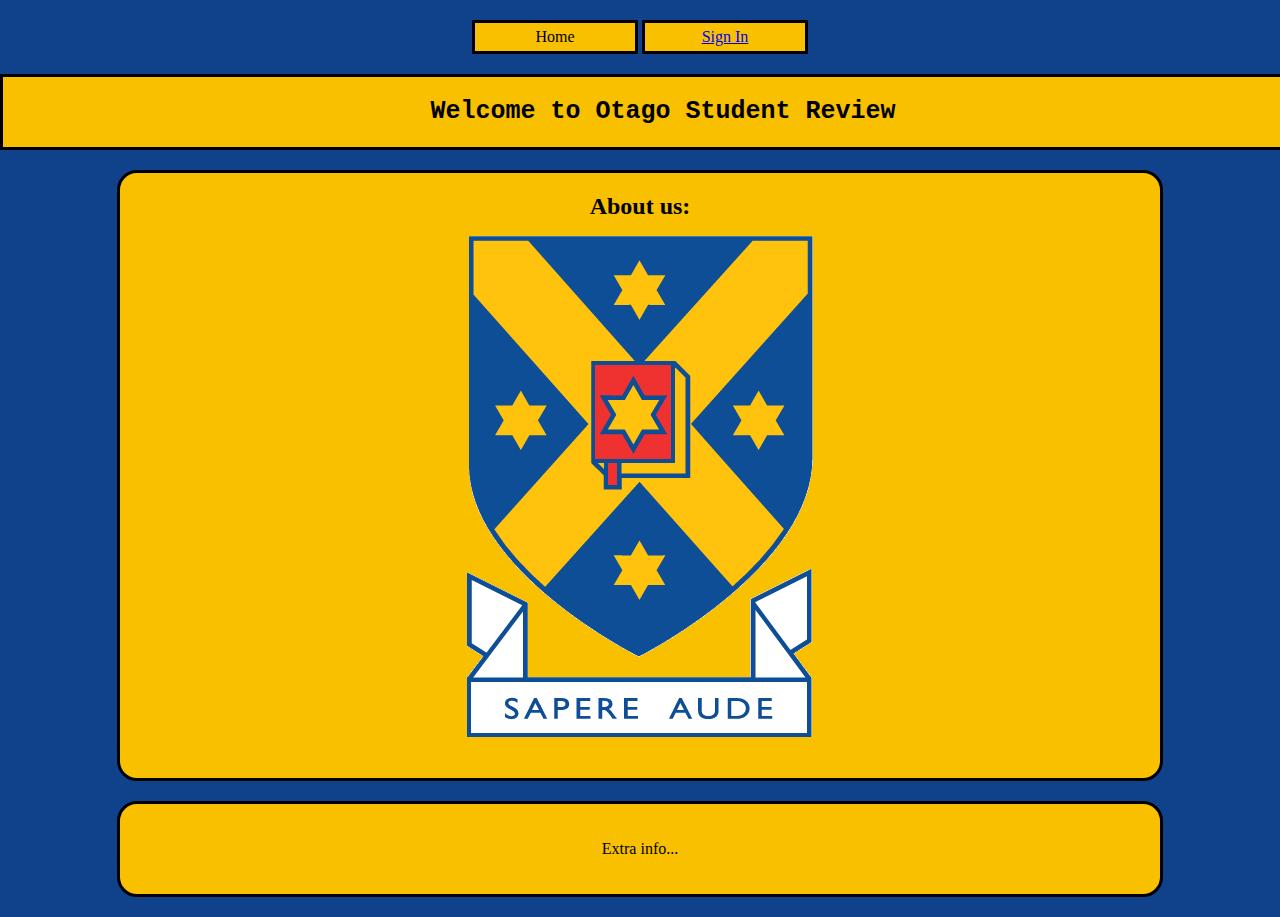
<file: otago-student-review/public/signedOut/index.html>
<!DOCTYPE html>
<html lang="en" ng-app="OtagoReviewApp">
    <head>
        <title>Otago Student Review: Home</title>
        <meta charset="utf-8">
        <meta name="viewport" content="width=device-width, initial-scale=1.0">
        <link rel="stylesheet" type="text/css" href="../css/style.css">
        <script src="../js/angular.js"></script>
        <script src="../js/angular-resource.js"></script>
        <script src="../js/ngStorage.js"></script>
        <script src="../js/otagoReviewApp.js"></script>
    </head>

    <body>
        <header>
            <nav>
                <ul>
                    <li><a>Home</a></li>
                    <li><a href ="/signedOut/signIn.html">Sign In</a></li>
                </ul>
            </nav>
            <!--<div ng-include="'menu.html'" ></div>-->
        </header>

        <h1>Welcome to Otago Student Review</h1>

        <main>
            <section class="boxes">
                <h2>About us:</h2>
                <figure>
                    <img src="../images/shield.png" alt="Product Image">
                </figure>
            </section>
        </main>

        <footer class="boxes">
            <p>Extra info...</p>
        </footer>

    </body>

</html>
</file>
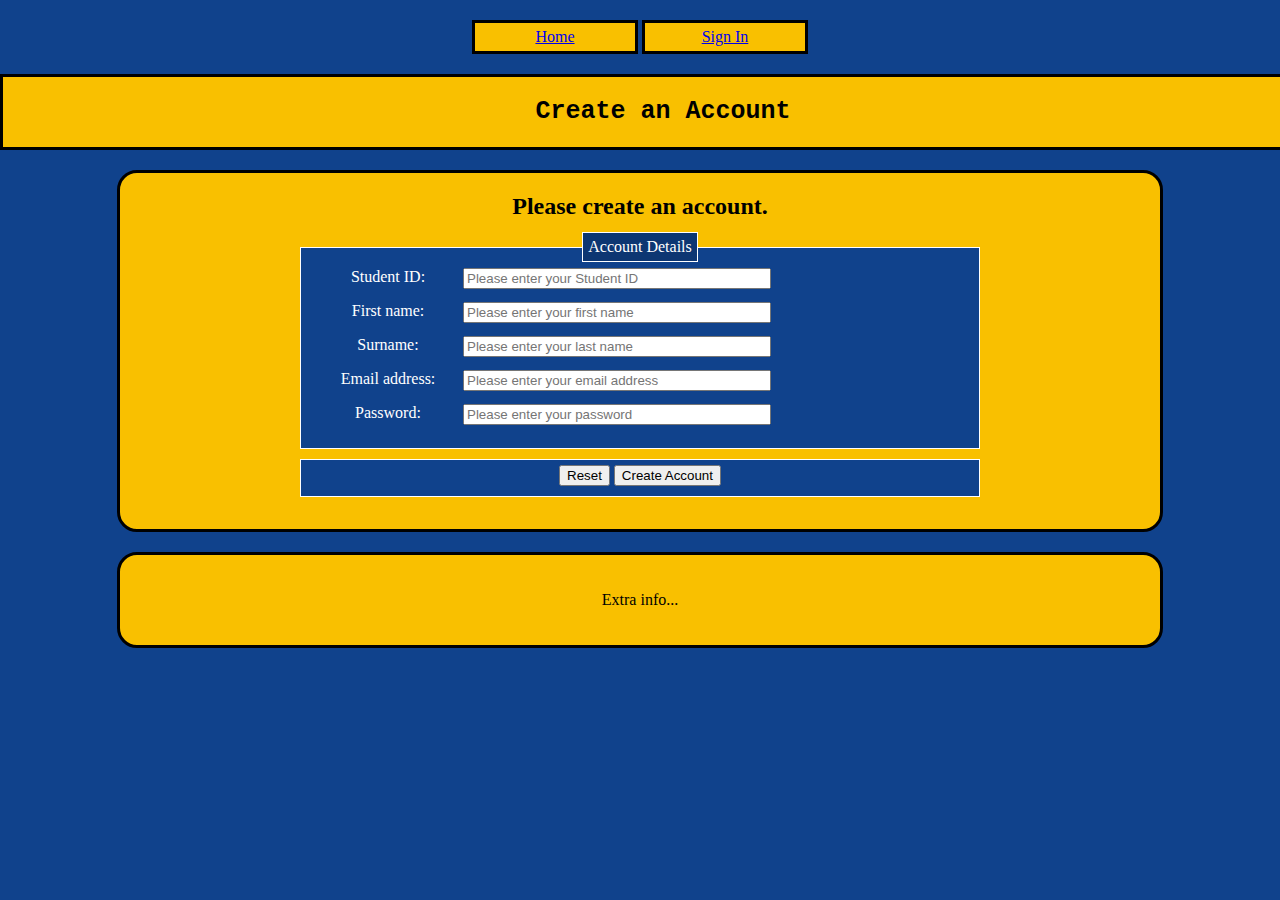
<file: otago-student-review/public/signedOut/createAccount.html>
<!DOCTYPE html>
<html lang="en" ng-app="OtagoReviewApp">
    <head>
        <title>Otago Student Review: Create Account</title>
        <meta charset="utf-8">
        <meta name="viewport" content="width=device-width, initial-scale=1.0">
        <link rel="stylesheet" type="text/css" href="../css/style.css">
        <script src="../js/angular.js"></script>
        <script src="../js/angular-resource.js"></script>
        <script src="../js/ngStorage.js"></script>
        <script src="../js/otagoReviewApp.js"></script>
    </head>

    <body ng-controller="StudentController as studCtrl">
        <header>
            <nav>
                <ul>
                    <li><a href="index.html">Home</a></li>
                    <li><a href="signIn.html">Sign In</a></li>
                </ul>
            </nav>
            <!--<div ng-include="'menu.html'" ></div>-->
        </header>

        <h1>Create an Account</h1>

        <main>
            <section class="boxes">
                <h2>Please create an account.</h2>

                <form ng-submit="studCtrl.registerStudent(student)">
                    <fieldset class="textInputs">
                        <legend>Account Details</legend>
                        <ul>
                            <li><label for="studentId">Student ID: </label><input type="text" ng-model="student.studentId" id="studentId" tabindex="1" required pattern="[0-9]+" placeholder="Please enter your Student ID"></li>
                            <li><label for="firstName">First name: </label><input type="text" ng-model="student.firstName" id="firstName" tabindex="2" required pattern="[a-zA-Z '-]+" placeholder="Please enter your first name"></li>
                            <li><label for="surName">Surname: </label><input type="text" ng-model="student.surName" id="surName" tabindex="3" required pattern="[a-zA-Z '-]+" placeholder="Please enter your last name"></li>
                            <li><label for="emailAddress">Email address: </label><input type="email" ng-model="student.emailAddress" id="emailAddress" tabindex="4" required placeholder="Please enter your email address"></li>
                            <li><label for="password">Password: </label><input type="password" ng-model="student.password" id="password" tabindex="5" required placeholder="Please enter your password"></li>
                        </ul>
                    </fieldset>
                    <fieldset>
                        <label><input type="reset" name="reset" value="Reset"></label>
                        <label><input type="submit" name="submit" value="Create Account"></label>
                    </fieldset>
                </form>

            </section>
        </main>

        <footer class="boxes">
            <p>Extra info...</p>
        </footer>

    </body>

</html>
</file>
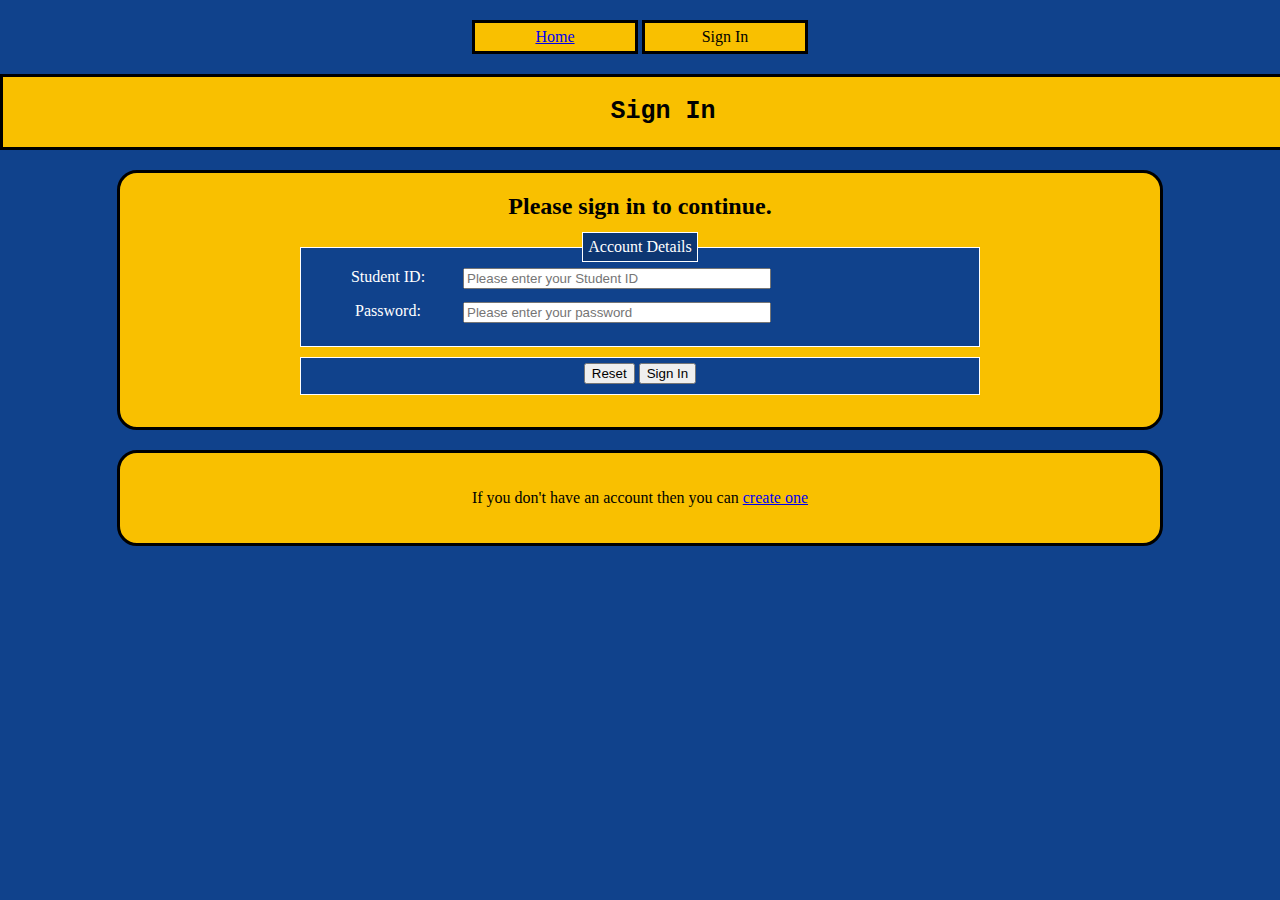
<file: otago-student-review/public/signedOut/signIn.html>
<!DOCTYPE html>
<html lang="en" ng-app="OtagoReviewApp">
    <head>
        <title>Otago Student Review: Sign In</title>
        <meta charset="utf-8">
        <meta name="viewport" content="width=device-width, initial-scale=1.0">
        <link rel="stylesheet" type="text/css" href="../css/style.css">
        <script src="../js/angular.js"></script>
        <script src="../js/angular-resource.js"></script>
        <script src="../js/ngStorage.js"></script>
        <script src="../js/otagoReviewApp.js"></script>

    </head>

    <body ng-controller="StudentController as studCtrl">
        <header>
            <nav>
                <ul>
                    <li><a href="index.html">Home</a></li>
                    <li><a>Sign In</a></li>
                </ul>
            </nav>
            <!--<div ng-include="'menu.html'" ></div>-->
        </header>

        <h1>Sign In</h1>

        <main>
            <section class="boxes">
                <h2>Please sign in to continue.</h2>

                <form ng-submit="studCtrl.signIn(studentId, password)">
                    <fieldset class="textInputs">
                        <legend>Account Details</legend>
                        <ul>
                            <li><label for="studentId">Student ID: </label><input type="text" ng-model="studentId" id="studentId" tabindex="1" required pattern="[0-9]+" placeholder="Please enter your Student ID"></li>
                            <li><label for="password">Password: </label><input type="password" ng-model="password" id="password" tabindex="2" required placeholder="Please enter your password"></li>
                        </ul>
                    </fieldset>
                    <fieldset>
                        <label><input type="reset" name="reset" value="Reset"></label>
                        <label><input type="submit" name="submit" value="Sign In"></label>
                    </fieldset>
                </form>

            </section>
        </main>

        <footer class="boxes">
            <p>If you don't have an account then you can <a href="../signedOut/createAccount.html">create one</a></p>
        </footer>

    </body>

</html>
</file>
<file: otago-student-review/public/css/style.css>
/*
To change this license header, choose License Headers in Project Properties.
To change this template file, choose Tools | Templates
and open the template in the editor.
*/
/* 
    Created on : 28/03/2021, 9:58:55 PM
    Author     : dugwi731
*/

/* William Duggan, Otago Student Review Stylesheet */

html {
    background: #10428c;
    color: white;
}

body {
    font-family: serif;
    margin: auto;
}

.boxes {
    width: 1000px;
    background: #f9c000;
    color: black;
    border: black solid;
    border-radius: 20px;
    padding: 20px;
    margin: 20px auto 20px auto;
    text-align: center;
}

h1 {
    font-family: monospace;
    font-size: 25px;
    border: black solid;
    background: #f9c000;
    color: black;
    width: 100%;
    height: 30px;
    text-align: center;
    padding: 20px;
}

nav ul {
    margin: 20px;
    text-align: center;
}

nav ul li {
    display: inline-block;
    border: black solid;
    background: #f9c000;
    color: black;
    width: 150px;
    padding: 5px;
    text-align: center;
    list-style: none;
}

/*a {
        background: darkslategray;
        color: white;
}*/

h2 {
    text-align: center;
    /*	text-decoration: underline;*/
    margin: 0;
}

/*figure {
        border: solid 1px;
        width: 150px;
        height: 150px;
        clear: both;
        margin: 25px 0px 16px 0px;
        display: inline-block;
}*/

footer {
    text-align: center;
}

/* for view products filter buttons */
/*.btn-group {
        text-align: center;
}

.btn-group button {
        border: black solid;
        background: darkslategray;
        color: white;
        padding: 10px 24px;  Some padding 
        margin: 5px;
        cursor: pointer;  Pointer/hand icon 

}*/
/* Add a background color on hover 
.btn-group button:hover {
        background-color: lightslategrey;
}*/


/* Boxes for categories */
#wrapper {
    display: flex;
    flex-direction: row;
    align-items: center;
    justify-content: center;
}
#side-box {
    width: 300px;
    background: #f9c000;
    color: black;
    border: black solid;
    border-radius: 20px;
    padding: 20px;
    margin: 10px;
    text-align: center;
}
#main-box {
    width: 1000px;
    background: #f9c000;
    color: black;
    border: black solid;
    border-radius: 20px;
    padding: 10px;
    text-align: center;
}

/* =================================== */


/* Table for Papers */
table {
    border-collapse: collapse;
    margin: auto;
    width: 900px;
}

th,
td {
    border: 1px solid black;
    text-align: center;
    padding-top: 5px;
    padding-bottom: 5px;
}
.paper-name, .add-review {
    width: 200px;
}

/* =================================== */

/* Styling for forms */
form {
    width: 700px;
    margin: auto;
    padding: 2px;
    border-radius: 5px;
}

fieldset {
    background-color: #10428c;
    color: white;
    margin: 10px;
    border: solid 1px;
}

legend {
    background-color: #0d3672;
    color: inherit;
    border: solid 1px;
    padding: 5px;
}

ul,
li {
    padding: 0px;
    margin: 0px;
    list-style: none;
}

.textInputs label {
    float: left;
    width: 150px;
}

.textInputs input,
select {
    float: left;
    width: 300px;
}

.textInputs li {
    clear: both;
    height: 2em;
    margin-bottom: 2px;
}
/* =================================== */

/* Customer welcome box */
#welcome {
    font-family: monospace;
    font-size: 20px;
    border: black solid;
    border-radius: 20px;
    background: #f9c000;
    color: black;
    text-align: center;
    width: 12%;
    padding: 10px;
    margin: 0 auto 0 auto;
}
/* =================================== */
</file>
